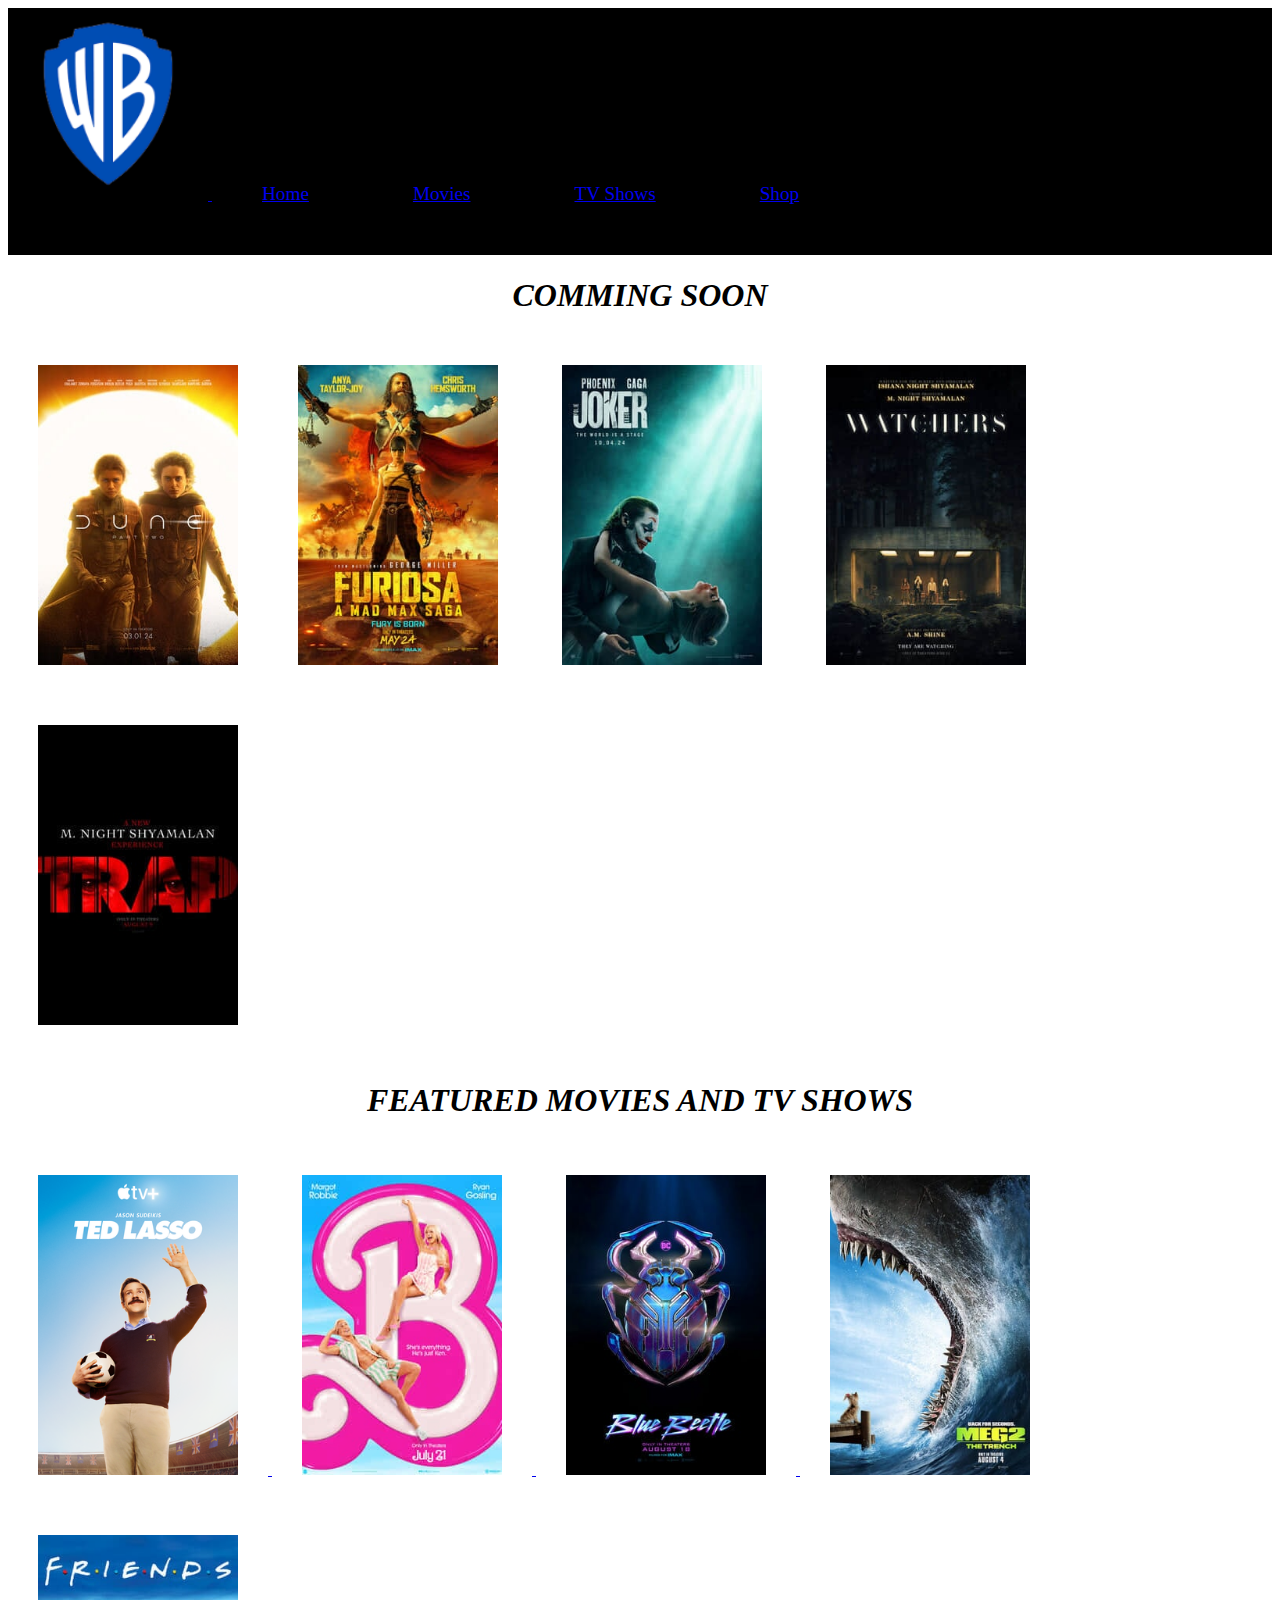
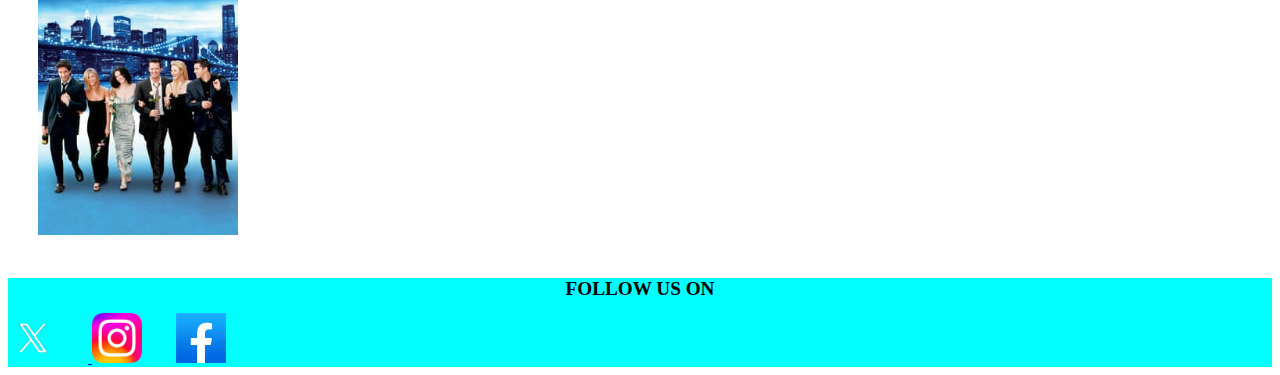
<file: index.html>
<!DOCTYPE html>
<html lang="en">
<head>
    <meta charset="UTF-8">
    <meta name="viewport" content="width=device-width, initial-scale=1.0">
    <link rel="stylesheet" href="style.css">
    <title>Warner Bros</title>
</head>

<body>
    <header>
        <a href="index.html">
         <img src="images/logo2.png" width="200px" length="200px" alt="logonan">
        </a>

        <li><a href="index.html">Home</a> </li>
        <li><a href="movies.html">Movies</a> </li>
        <li><a href="TV Shows.html">TV Shows</a> </li>
        <li><a href="shop.html">Shop</a> </li>
        
    </header>
    
    <nav>
        <article>
            <h1>COMMING SOON</h1>
                <li><img src="images/dune2_keyart_0.jpg" width="200px" length="200px" alt="Dune Part2">
                <li><img src="images/furiosa_keyart_0.jpg" width="200px" length="200px" alt="furiosa"></li>
                <li><img src="images/joker_folie_a_deux_keyart.jpg"width="200px" length="200px"  alt="joker_folie_a_deux"></li>
                <li><img src="images/the_watchers_keyart_0.jpg"width="200px" length="200px" alt="the_watchers_keyart"> </li>
                <li><img src="images/trap_keyart.jpg" width="200px" length="200px" alt="trap"></li>

            <h2>FEATURED MOVIES AND TV SHOWS</h2>
            <a href="TV Shows.html">
            <li><img src="movies and tv shows/ted_lasso_s1_2000x3000.png"width="200px" length="200px"  alt="ted_lasso_"></li>
            </a>
           <a href="movies.html">
            <li><img src="movies and tv shows/barbie_keyart_0.jpg"width="200px" length="200px"  alt="barbie"></li>
           </a>
           <a href="movies.html">
            <li><img src="movies and tv shows/bluebeetle_keyart_0.jpg" width="200px" length="200px" alt="bluebeetle"></li>
           </a>
           <a href="movies.html">
            <li><img src="movies and tv shows/meg2_keyart.jpg" width="200px" length="200px" alt="meg2_"></li>
           </a>
           <a href="movies.html">
            <li><img src="movies and tv shows/friends_complete_series_key_art.jpg" width="200px" length="200px" alt="friends"></li>
           </a>
            

        </article>
    </nav>
    
</body>

<footer>
    <nav>
       <h1>FOLLOW US ON</h1>
        <a href="https://twitter.com/warnerbros">
        <li><img src="videos/new-2023-twitter-logo-x-icon-design_1017-45418_processed.jpg" width="50" length="50" alt="twitter"></li>
        </a>
        <a href="https://www.instagram.com/wbpictures/"><li><img src="videos/Instagram_logo_2022,svg_processed.png" width="50px" length="50px" alt="instagram"></li></a>
        <a href="https://web.facebook.com/WarnerBrosPictures"><li><img src="videos/images_processed.jpg" width="50px" length="50px" alt="facebook"></li></a>
    </nav>    
    </footer>
    
</html>
</file>
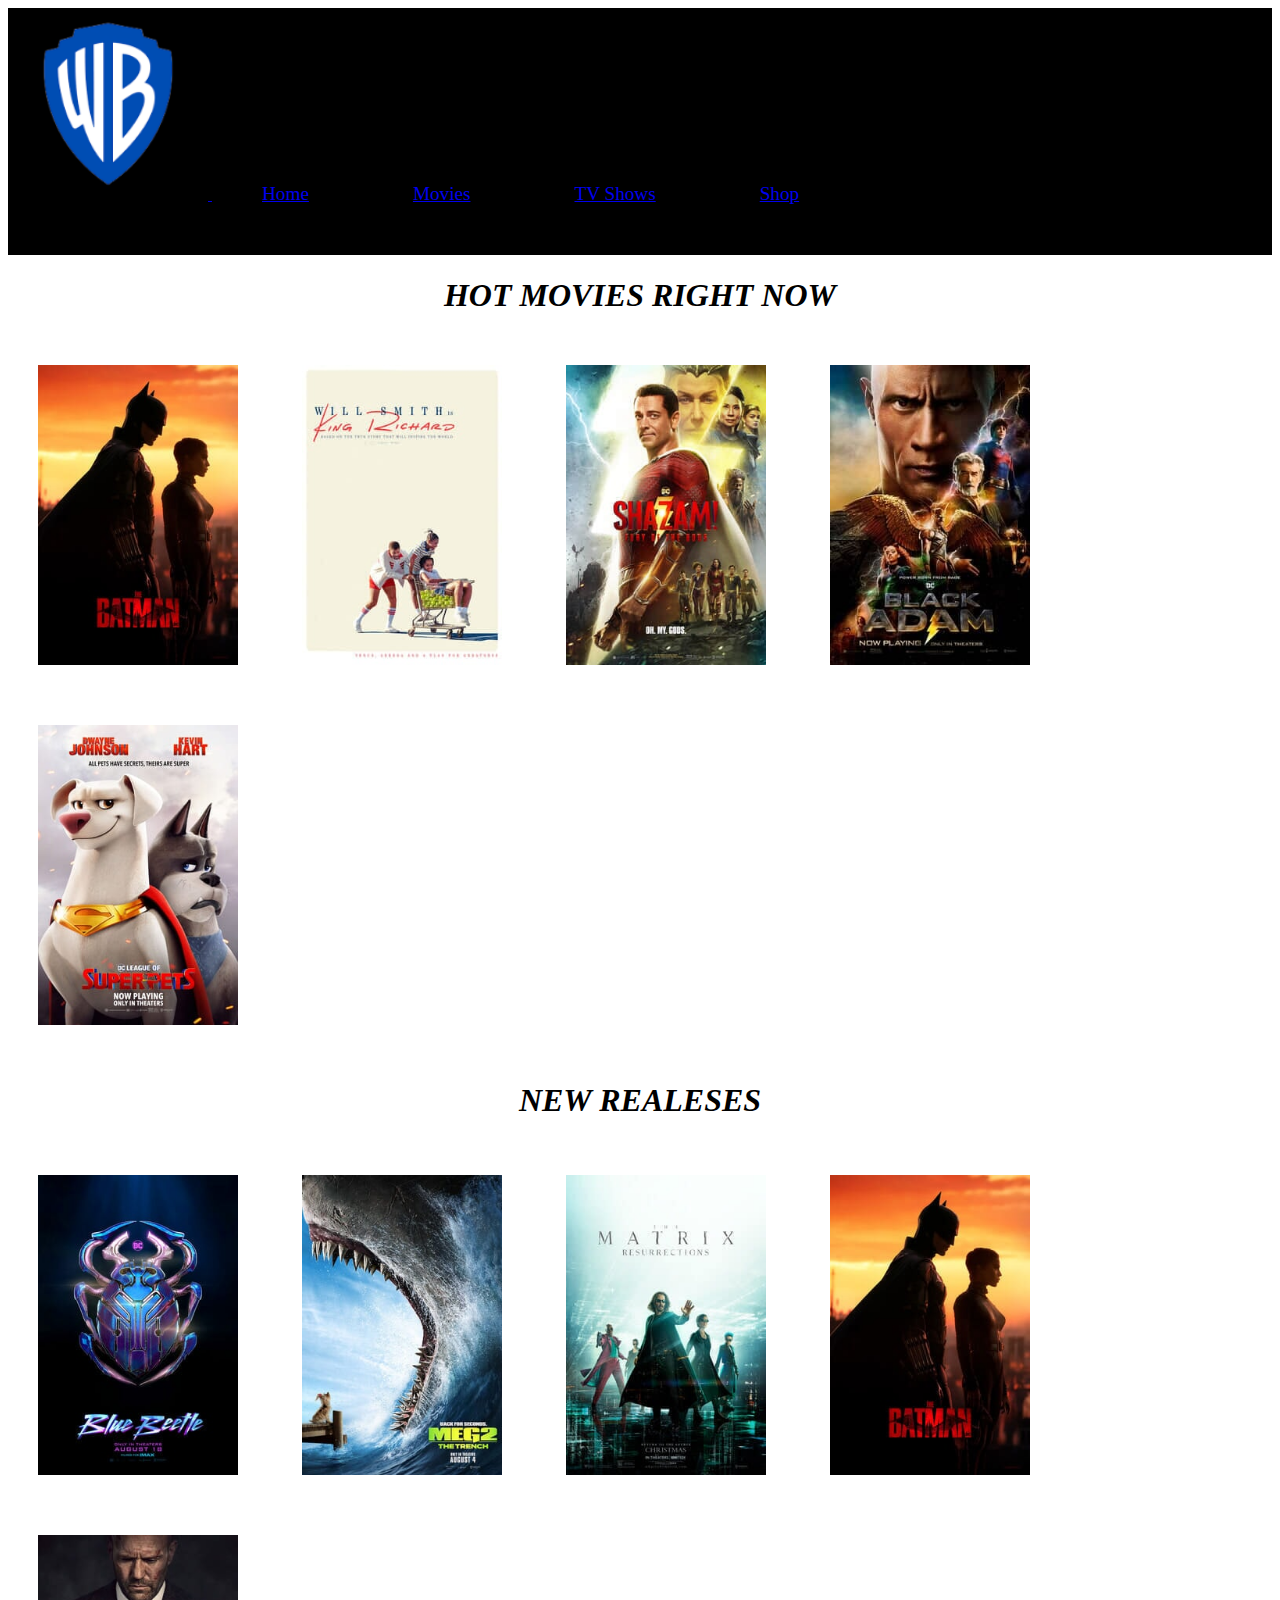
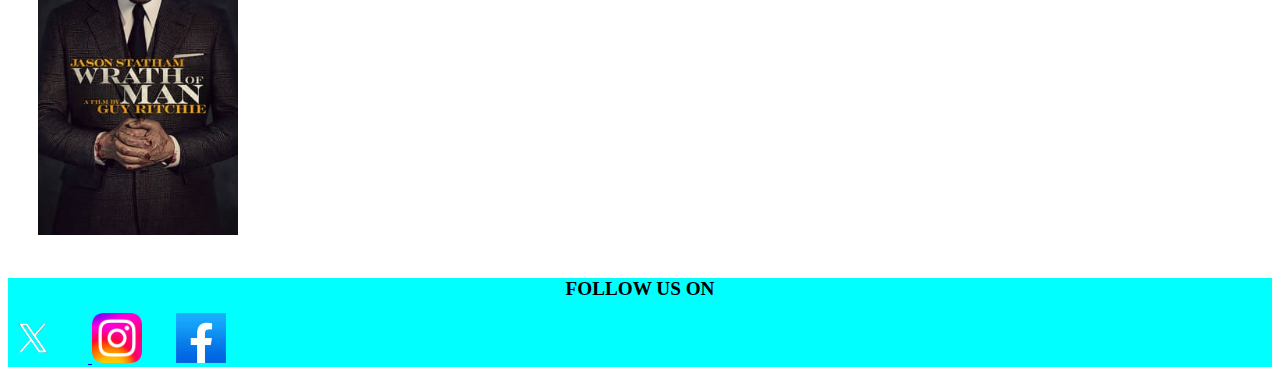
<file: movies.html>
<!DOCTYPE html>
<html lang="en">
<head>
    <meta charset="UTF-8">
    <meta name="viewport" content="width=device-width, initial-scale=1.0">
    <link rel="stylesheet" href="style.css">
    <title>Warner Bros</title>
</head>

<body>
    <header>
        <a href="index.html">
            <img src="images/logo2.png" width="200px" length="200px" alt="logonan">
           </a>
        <li><a href="index.html">Home</a> </li>
        <li><a href="movies.html">Movies</a> </li>
        <li><a href="TV Shows.html">TV Shows</a> </li>
        <li><a href="shop.html">Shop</a> </li>
        
    </header>
    
    <nav>
        <article>
            <h1>HOT MOVIES RIGHT NOW</h1>
            <li><img src="images/the_batman_keyart.jpg"  width="200px" length="200px" alt="the_batman_keyart"></li>
            <li><img src="movies and tv shows/king_richard_keyart.jpg"  width="200px" length="200px"  alt="king"></li>
            <li><img src="movies and tv shows/shazam2_keyart.jpg"  width="200px" length="200px"  alt="shazam2"></li>
            <li><img src="images/blkadm_keyart_0.jpg"  width="200px" length="200px"  alt="black adam"></li>
            <li><img src="movies and tv shows/dc_league_of_superpets_keyart3.jpg"  width="200px" length="200px"  alt="dc_league_of_superpets"></li>
            
            <h2>NEW REALESES</h2>
            <li><img src="movies and tv shows/bluebeetle_keyart_0.jpg" width="200px" length="200px"  alt=""></li>
            <li><img src="movies and tv shows/meg2_keyart.jpg" width="200px" length="200px" alt="meg2_"></li>
            <li><img src="movies and tv shows/mtrx4_keyart.jpg" width="200px" length="200px" alt="mtrx4_keyart"></li>
            <li><img src="images/the_batman_keyart.jpg"  width="200px" length="200px" alt="the_batman_keyart"></li>
            <li><img src="movies and tv shows/wrath_of_man_2000x3000.jpg" width="200px" length="200px"  alt="wrath_of_man_"></li>
        </article>
    </nav>
    
</body>

<footer>
    <nav>
       <h1>FOLLOW US ON</h1>
        <a href="https://twitter.com/warnerbros">
        <li><img src="videos/new-2023-twitter-logo-x-icon-design_1017-45418_processed.jpg" width="50" length="50" alt="twitter"></li>
        </a>
        <a href="https://www.instagram.com/wbpictures/"><li><img src="videos/Instagram_logo_2022,svg_processed.png" width="50px" length="50px" alt="instagram"></li></a>
        <a href="https://web.facebook.com/WarnerBrosPictures"><li><img src="videos/images_processed.jpg" width="50px" length="50px" alt="facebook"></li></a>
    </nav>    
    </footer>
    
</html>
</file>
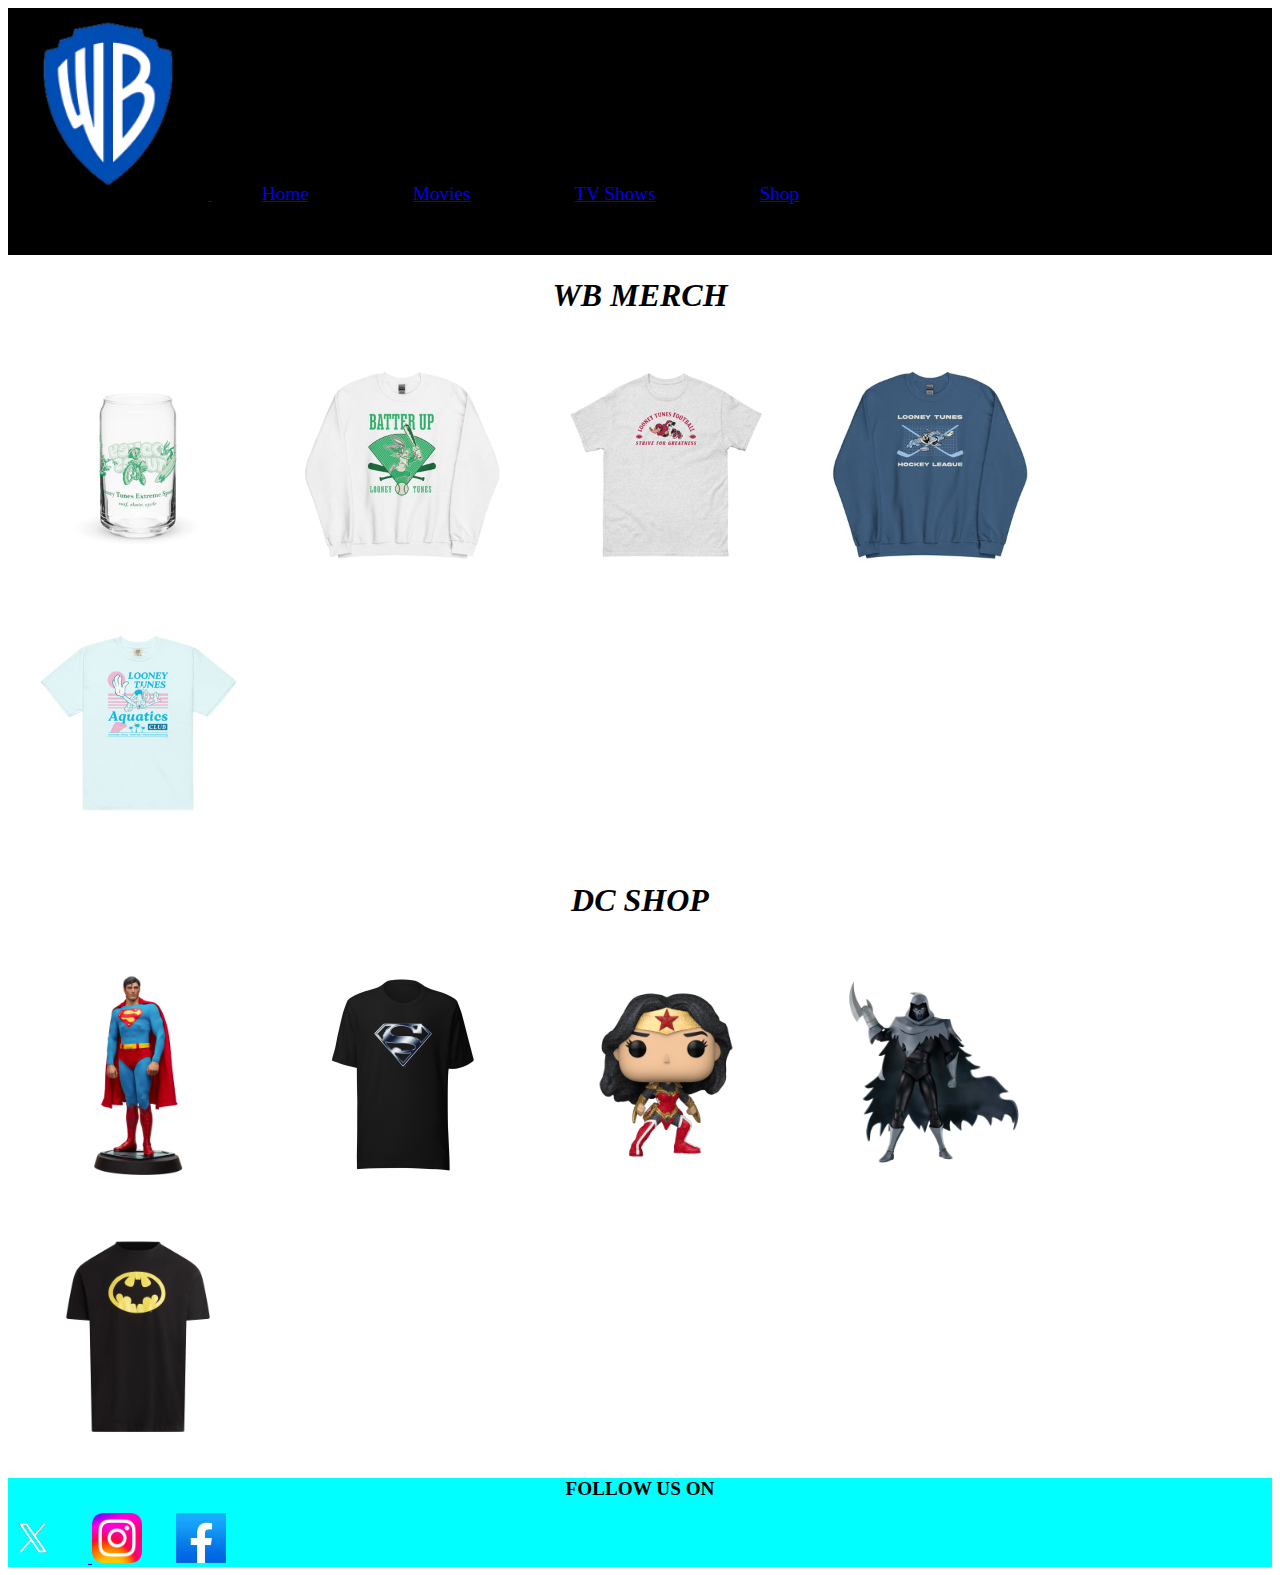
<file: shop.html>
<!DOCTYPE html>
<html lang="en">
<head>
    <meta charset="UTF-8">
    <meta name="viewport" content="width=device-width, initial-scale=1.0">
    <link rel="stylesheet" href="style.css">
    <title>Warner Bros</title>
</head>

<body>
    <header>
        <a href="index.html">
            <img src="images/logo2.png" width="200px" length="200px" alt="logonan">
           </a>
        <li><a href="index.html">Home</a> </li>
        <li><a href="movies.html">Movies</a> </li>
        <li><a href="TV Shows.html">TV Shows</a> </li>
        <li><a href="shop.html">Shop</a> </li>
        
    </header>
    
    <nav>
        <article>
            <h1>WB MERCH</h1>
            <li><img src="videos/LT-EXSP_216_101726_R_MF.jpg"  width="200px" length="200px" alt=""></li>
            <li><img src="videos/LT-BATUP_216_100862_WHITE_MF.jpg" width="200px" length="200px"  alt=""></li>
            <li><img src="videos/LT-FOOT_216_101677_ASH_MF.jpg" width="200px" length="200px"  alt=""></li>
            <li><img src="videos/LT-HOCK_216_100862_INDIGO-BLUE_MF.jpg" width="200px" length="200px"  alt=""></li>
            <li><img src="videos/LT-SWIM_216_101699_CHAMBRAY_MF.jpg"  width="200px" length="200px" alt=""></li>
              
           <h2>DC SHOP</h2> 
           
           <li><img src="videos/3-1x1.png"width="200px" length="200px"  alt=""></li>
           <li><img src="videos/1cd72bd6e397d19c161295a1b4a4e95b_preview.png" width="200px" length="200px" alt=""></li>
           <li><img src="videos/63261a_WW80_TwistofFateDGLT_POP_GLAM-WEB.jpg"width="200px" length="200px"  alt=""></li>
           <li><img src="videos/Layer2_4b0866e6-a27a-438e-90d9-804b092ffe76.jpg" width="200px" length="200px" alt=""></li>
           <li><img src="videos/DC-23SEP08-7666.jpg" width="200px" length="200px" alt=""></li>
        </article>
    </nav>
    
</body>

<footer>
    
    <nav>
       <h1>FOLLOW US ON</h1>
        <a href="https://twitter.com/warnerbros">
        <li><img src="videos/new-2023-twitter-logo-x-icon-design_1017-45418_processed.jpg" width="50" length="50" alt="twitter"></li>
        </a>
        <a href="https://www.instagram.com/wbpictures/"><li><img src="videos/Instagram_logo_2022,svg_processed.png" width="50px" length="50px" alt="instagram"></li></a>
        <a href="https://web.facebook.com/WarnerBrosPictures"><li><img src="videos/images_processed.jpg" width="50px" length="50px" alt="facebook"></li></a>
    </nav>    
    </footer>
    
</html>
</file>
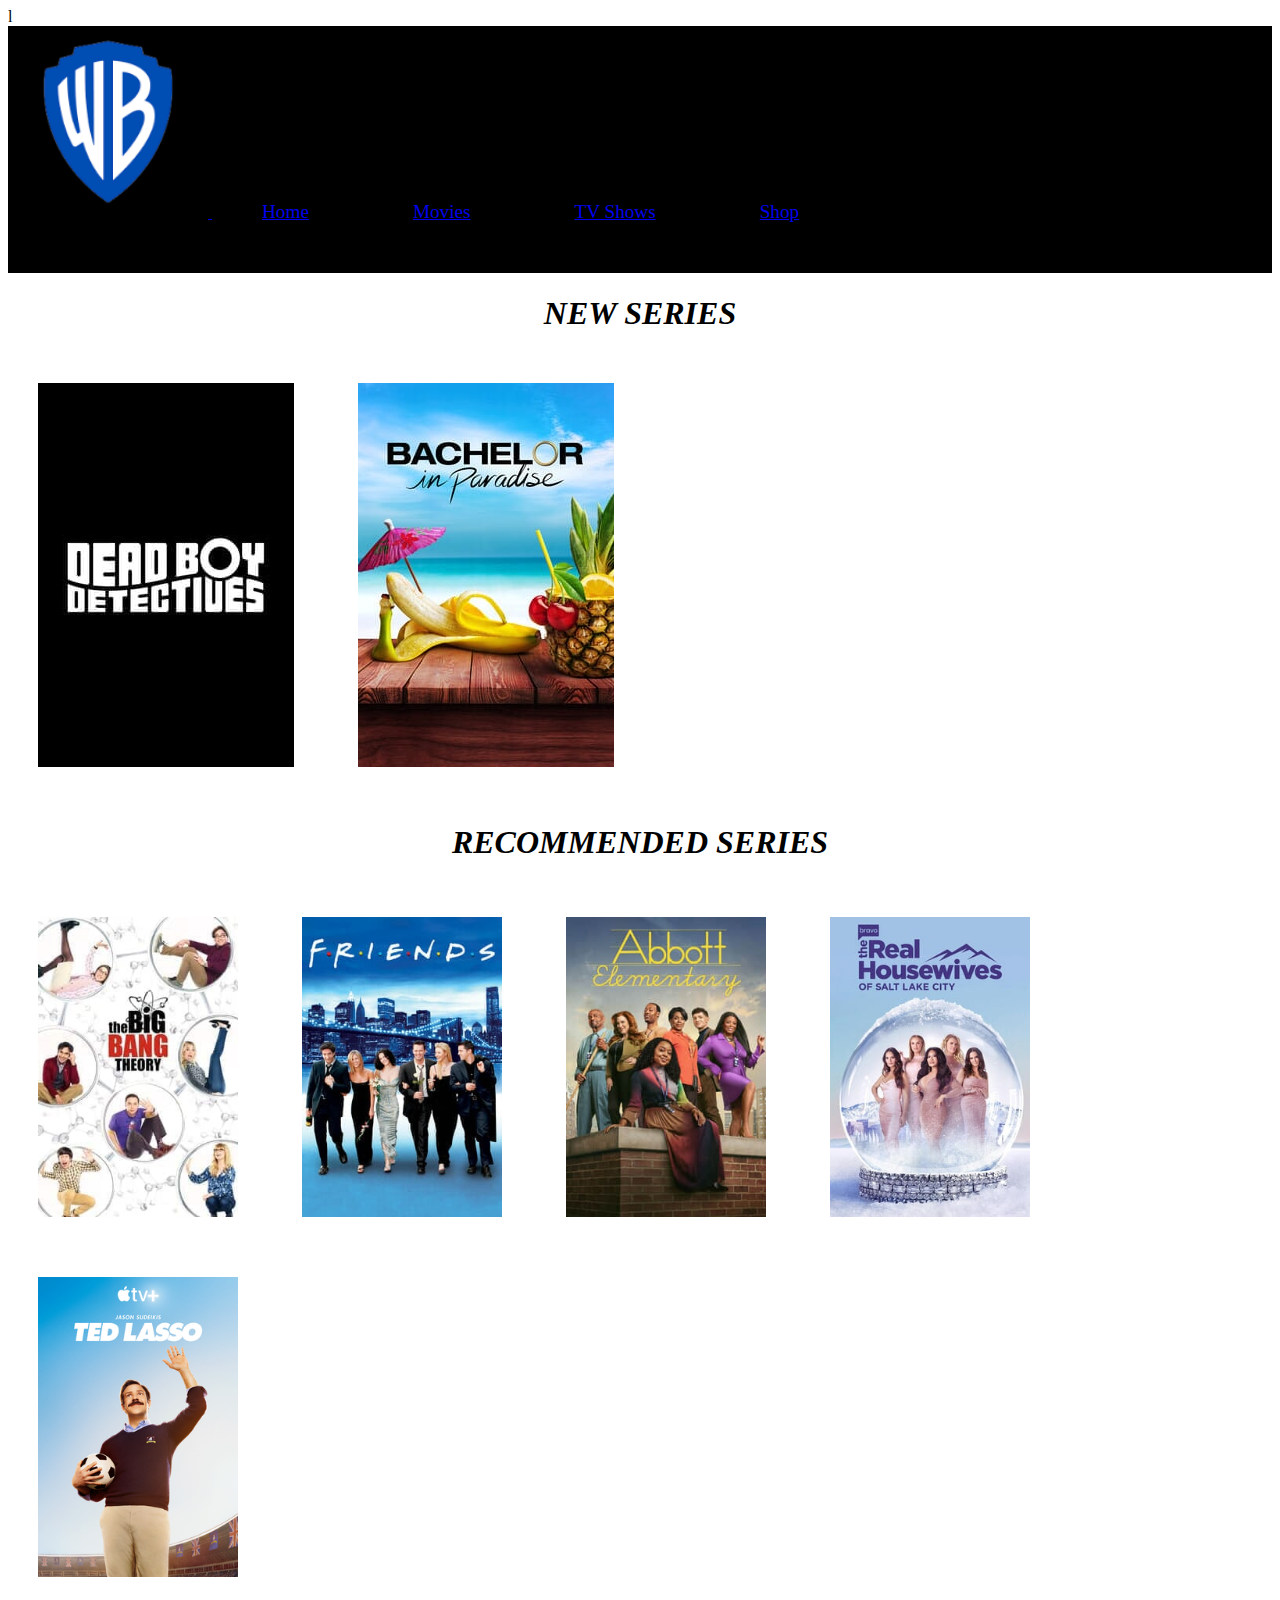
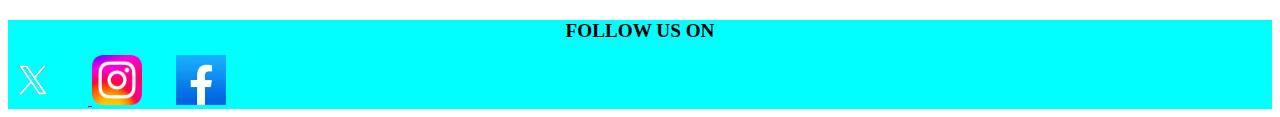
<file: TV Shows.html>
l<!DOCTYPE html>
<html lang="en">
<head>
    <meta charset="UTF-8">
    <meta name="viewport" content="width=device-width, initial-scale=1.0">
    <link rel="stylesheet" href="style.css">
    <title>Warner Bros</title>
</head>

<body>
    <header>
        <a href="index.html">
            <img src="images/logo2.png" width="200px" length="200px" alt="logonan">
           </a>
        <li><a href="index.html">Home</a> </li>
        <li><a href="movies.html">Movies</a> </li>
        <li><a href="TV Shows.html">TV Shows</a> </li>
        <li><a href="shop.html">Shop</a> </li>
        
    </header>
    
    <nav>
        <article>
            <h1>NEW SERIES</h1>
            <li><img src="movies and tv shows/deadboydectives-s1_1400x2100_v1.jpg" alt="deadboydectives"></li>
            <li><img src="movies and tv shows/bip-s9_1400x2100_v1.jpg" alt="bip-s9"></li>

            <h2>RECOMMENDED SERIES</h2>
            <li><img src="movies and tv shows/BBT_S1-12_2000x3000.jpeg"  width="200px" length="200px"  alt="big bang theory"></li>
            <li><img src="movies and tv shows/friends_complete_series_key_art.jpg" width="200px" length="200px"   alt="friends"></li>
            <li><img src="movies and tv shows/abbott-elementary_s3_1400x2100_v1.jpg" width="200px" length="200px"   alt="abbott-elementary"></li>
            <li><img src="movies and tv shows/rhslc_1400x2100_v1_0.jpg"  width="200px" length="200px"  alt="real housewives"></li>
            <li><img src="movies and tv shows/ted_lasso_s1_2000x3000.png"  width="200px" length="200px"  alt="ted_lasso_"></li>

        </article>
    </nav>
    
</body>

<footer>
<nav>
   <h1>FOLLOW US ON</h1>
    <a href="https://twitter.com/warnerbros">
    <li><img src="videos/new-2023-twitter-logo-x-icon-design_1017-45418_processed.jpg" width="50" length="50" alt="twitter"></li>
    </a>
    <a href="https://www.instagram.com/wbpictures/"><li><img src="videos/Instagram_logo_2022,svg_processed.png" width="50px" length="50px" alt="instagram"></li></a>
    <a href="https://web.facebook.com/WarnerBrosPictures"><li><img src="videos/images_processed.jpg" width="50px" length="50px" alt="facebook"></li></a>
</nav>    
</footer>

</html>
</file>
<file: style.css>
header li{
    text-decoration: none;
    text-align:right;
    background-color:;
    overflow: hidden;
     display:inline-flex;
     padding: 50px;;
font-size: larger;

}

header nav{

text-align:justify;
}

header{
    background-color: black;
}
body nav article li{
    padding: 30px;
    text-align: right;
    display: inline-flex;
}

body nav  article h1{
    font-size: xx-large;
    text-align: center;
    font-style: oblique;
}
body nav  article h2{
    font-size: xx-large;
    text-align: center;
    font-style: oblique;
}
footer li{

    
    display:inline-flex;
    padding-right: 30px
    
}
footer{ background-color: aqua;
    
    
    
}
footer nav h1{
    
    font-size: larger;
    text-decoration-color:beige;
    text-align:center;
}

body header li{
text-decoration: none;
text-decoration-line: none;

}
</file>
